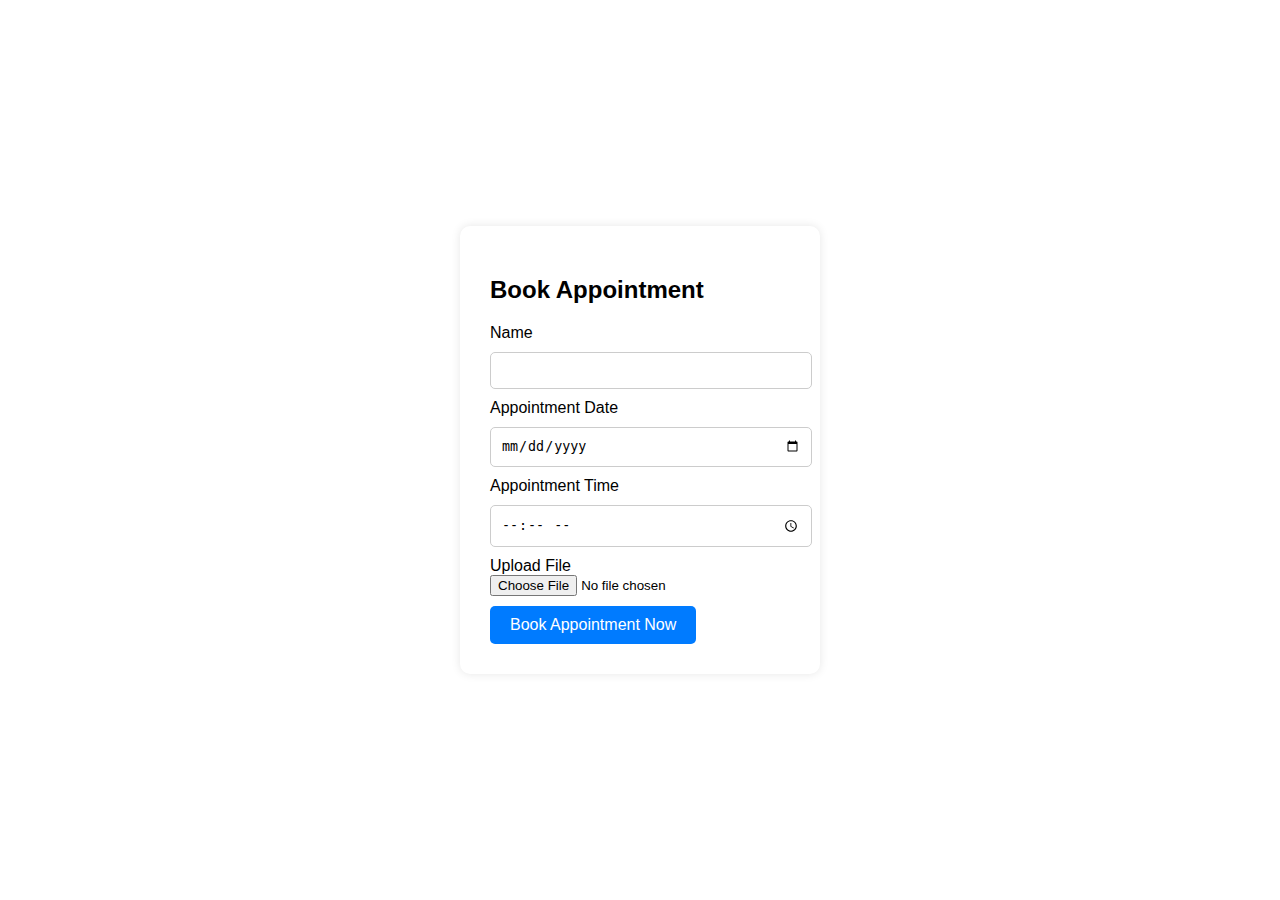
<file: appointment.html>
<!DOCTYPE html>
<html lang="en">
<head>
    <meta charset="UTF-8">
    <meta name="viewport" content="width=device-width, initial-scale=1.0">
    <title>Book Appointment - Health Consultation</title>
    <style>
        body {
            font-family: Arial, sans-serif;
            /* background-color: #f0f2f5; */
            background-image: url(https://thumbs.dreamstime.com/z/appointment-illustration-concept-flat-illustration-isolated-white-background-man-marking-his-appointment-booking-days-250126327.jpg);
            display: flex;
            justify-content: center;
            align-items: center;
            height: 100vh;
            margin: 0;
        }
        .container {
            background-color: white;
            padding: 30px;
            border-radius: 10px;
            box-shadow: 0 0 10px rgba(0, 0, 0, 0.1);
            width: 300px;
        }
        input[type="text"], input[type="date"], input[type="time"] {
            width: 100%;
            padding: 10px;
            margin: 10px 0;
            border: 1px solid #ccc;
            border-radius: 5px;
        }
        .button {
            background-color: #007BFF;
            color: white;
            padding: 10px 20px;
            border: none;
            border-radius: 5px;
            cursor: pointer;
            font-size: 16px;
            margin-top: 10px;
        }
        .button:hover {
            background-color: #0056b3;
        }
    </style>
</head>
<body>
    <div class="container">
        <h2>Book Appointment</h2>
        <form id="appointmentForm">
            <label for="name">Name</label>
            <input type="text" id="name" name="name" required>
            
            <label for="date">Appointment Date</label>
            <input type="date" id="date" name="date" required>
            
            <label for="time">Appointment Time</label>
            <input type="time" id="time" name="time" required>

            <label for="file">Upload File</label>
            <input type="file" id="file" name="file">

            
            <button class="button" type="submit">Book Appointment Now</button>
        </form>
    </div>

    <script>
        document.getElementById('appointmentForm').addEventListener('submit', function(event) {
            event.preventDefault();
            
            // Collect form data
            const name = document.getElementById('name').value;
            const date = document.getElementById('date').value;
            const time = document.getElementById('time').value;
            
            // Validate form data (optional)
            if (!name || !date || !time) {
                alert('Please fill out all fields.');
                return;
            }
            
            // Data to be sent to the server
            const appointmentData = {
                name: name,
                date: date,
                time: time
            };
            
            // Send data to the server (use mock API URL here)
            fetch('https://jsonplaceholder.typicode.com/posts', {
                method: 'POST',
                headers: {
                    'Content-Type': 'application/json'
                },
                body: JSON.stringify(appointmentData)
            })
            .then(response => response.json())
            .then(data => {
                // Simulating success response
                if (data.id) {
                    alert('Appointment booked successfully!');
                    
                    // Redirect to Zoom meeting URL
                    window.location.href = 'https://us05web.zoom.us/j/89984002054?pwd=k2S8siG9oIZ5vCKbYUVgZym6hrPUdh.1'; // Replace with actual Zoom meeting URL
                } else {
                    alert('Failed to book appointment.');
                }
            })
            .catch(error => {
                console.error('Error:', error);
                alert('An error occurred while booking the appointment.');
            });
        });
    </script>
</body>
</html>
</file>
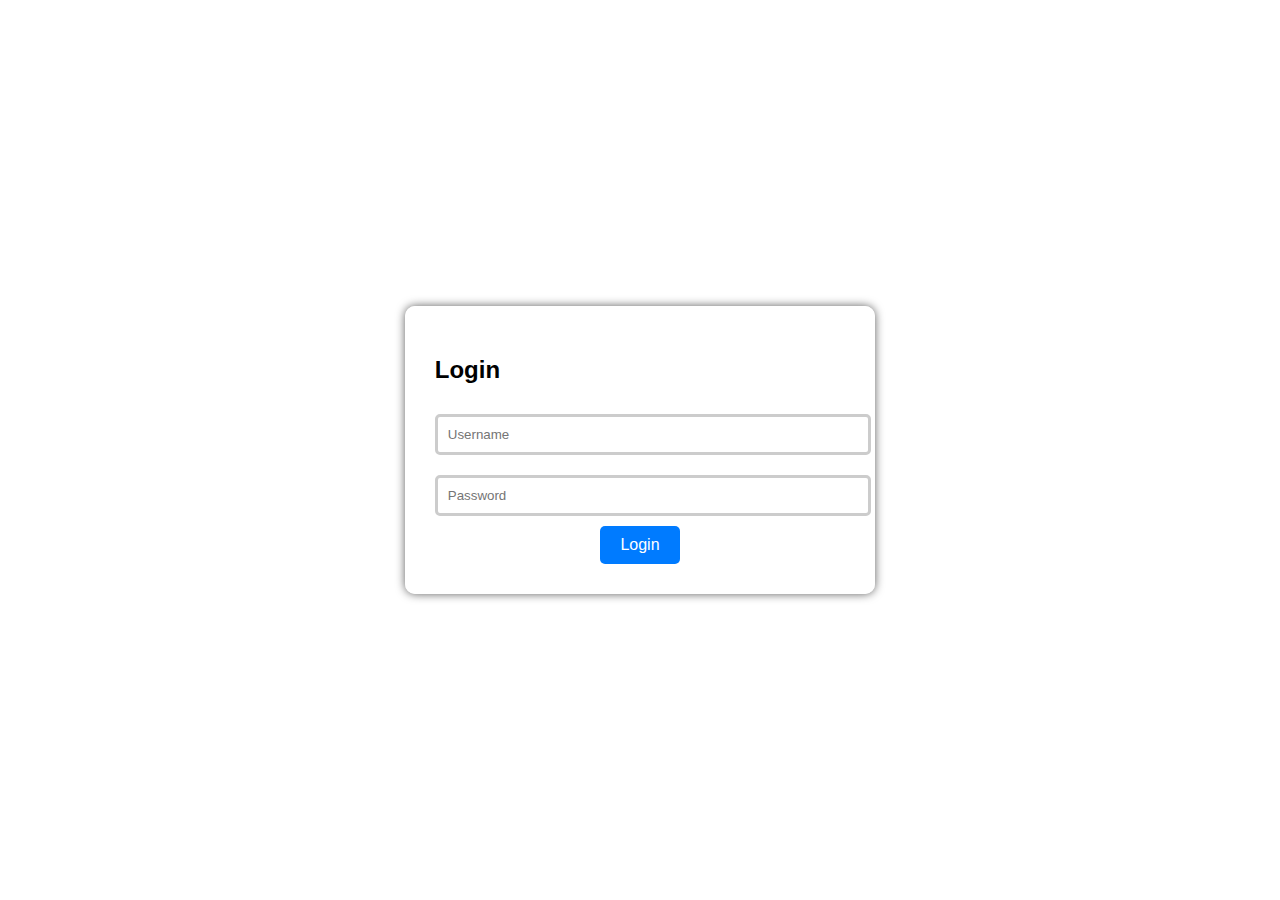
<file: login.html>
<!DOCTYPE html>
<html lang="en">
<head>
    <meta charset="UTF-8">
    <meta name="viewport" content="width=device-width, initial-scale=1.0">
    <title>Login - Health Consultation</title>
    <style>
        body {
            font-family: Arial, sans-serif;
            background-image: url("https://designmodo.com/wp-content/uploads/2018/12/3-Login-Page-Screen.jpg");
            background-size: cover;
            background-position: center;
            display: flex;
            justify-content: center;
            align-items: center;
            height: 100vh;
            margin: 0;
        }
        .container {
            background-color: rgba(255, 255, 255, 0.8);
            padding: 30px;
            border-radius: 10px;
            box-shadow: 0 0 10px rgba(0, 0, 0, 0.63);
        }
        input[type="text"], input[type="password"] {
            width: 100%;
            padding: 10px;
            margin: 10px 0;
            border: 3px solid #ccc;
            border-radius: 5px;
        }
        .button-container {
            display: flex;
            justify-content: center;
        }
        .button {
            background-color: #007BFF;
            color: white;
            padding: 10px 20px;
            border: none;
            border-radius: 5px;
            cursor: pointer;
            font-size: 16px;
        }
        .button:hover {
            background-color: #0056b3;
        }
    </style>
</head>
<body>
    <div class="container">
        <h2>Login</h2>
        <form action="hospitalspage.html" method="get">
            <input type="text" name="username" placeholder="Username" required>
            <input type="password" name="password" placeholder="Password" required>
            <div class="button-container">
                <button class="button" type="submit">Login</button>
            </div>
        </form>
    </div>
</body>
</html>
</file>
